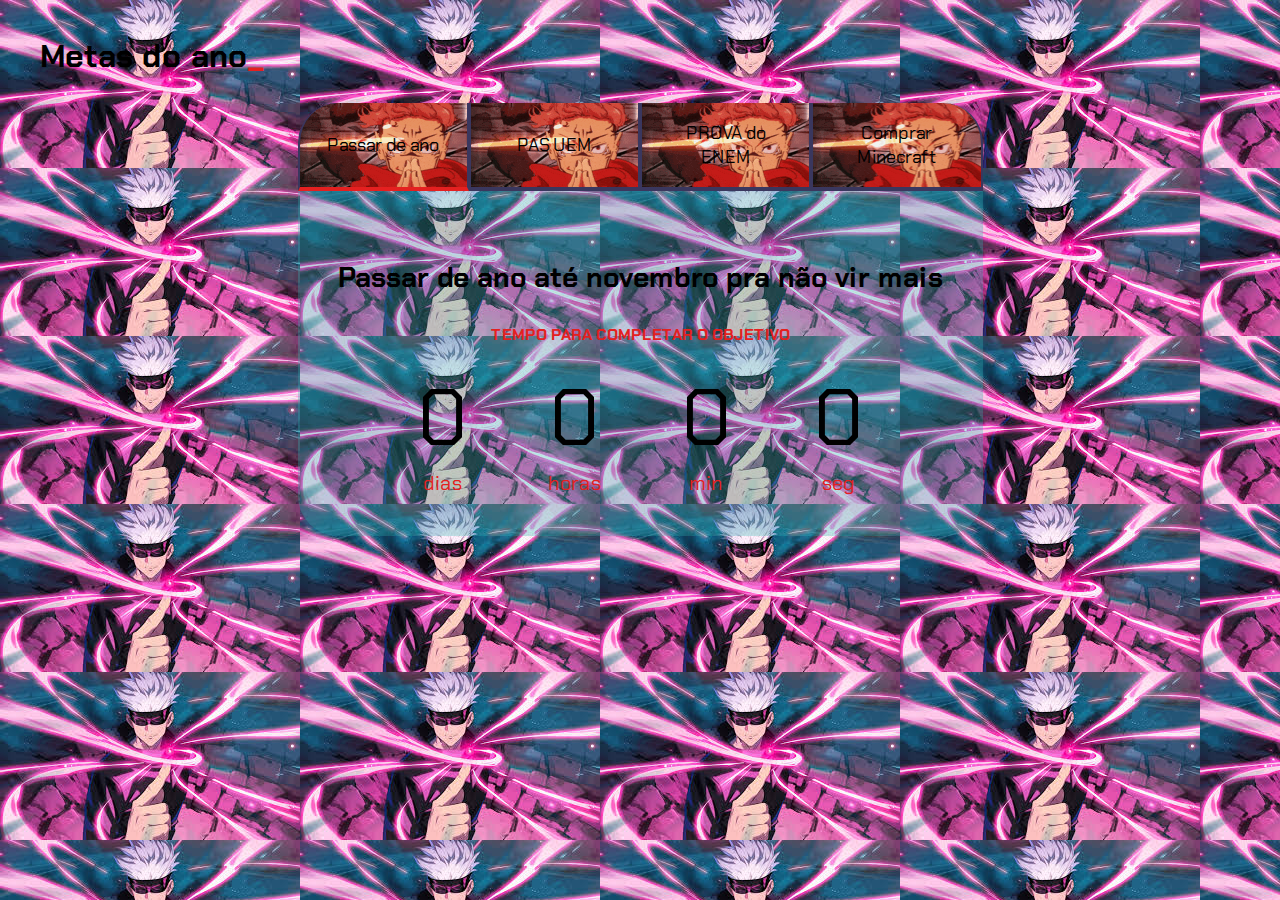
<file: index.html>
<!DOCTYPE html>
<html lang="pt-br">

<head>
    <meta charset="UTF-8">
    <meta name="viewport" content="width=device-width, initial-scale=1.0">
    <title>Meus objetivos do ano</title>
    <link rel="stylesheet" href="style.css">
</head>

<body>
    <section class="conteudo-principal">
        <h2 class="titulo-principal">Metas do ano<span>_</span></h2>
        <div class="conteudo">
            <div class="botoes">
                <button class="botao ativo">Passar de ano</button>
                <button class="botao">PAS UEM</button>
                <button class="botao">PROVA do ENEM</button>
                <button class="botao">Comprar Minecraft</button>
            </div>
            <div class="abas-textos">
                <div class="aba-conteudo ativo">
                    <h3 class="aba-conteudo-titulo-principal">Passar de ano até novembro pra não vir mais</h3>
                    <h4 class="aba-conteudo-titulo-secundario">Tempo para completar o objetivo</h4>
                    <div class="contador">
                        <div class="contador-digito">
                            <p class="contador-digito-numero" id="dias0"></p>
                            <p class="contador-digito-texto">dias</p>
                        </div>
                        <div class="contador-digito">
                            <p class="contador-digito-numero" id="horas0"></p>
                            <p class="contador-digito-texto">horas</p>
                        </div>
                        <div class="contador-digito">
                            <p class="contador-digito-numero" id="min0"></p>
                            <p class="contador-digito-texto">min</p>
                        </div>
                        <div class="contador-digito">
                            <p class="contador-digito-numero" id="seg0"></p>
                            <p class="contador-digito-texto">seg</p>
                        </div>
                    </div>
                </div>
                <div class="aba-conteudo">
                    <h3 class="aba-conteudo-titulo-principal">Seguir uma meta de estudos para fazer o PAS UEM</h3>
                    <h4 class="aba-conteudo-titulo-secundario">Tempo para completar o objetivo</h4>
                    <div class="contador">
                        <div class="contador-digito">
                            <p class="contador-digito-numero" id="dias1"></p>
                            <p class="contador-digito-texto">dias</p>
                        </div>
                        <div class="contador-digito">
                            <p class="contador-digito-numero" id="horas1"></p>
                            <p class="contador-digito-texto">horas</p>
                        </div>
                        <div class="contador-digito">
                            <p class="contador-digito-numero" id="min1"></p>
                            <p class="contador-digito-texto">min</p>
                        </div>
                        <div class="contador-digito">
                            <p class="contador-digito-numero" id="seg1"></p>
                            <p class="contador-digito-texto">seg</p>
                        </div>
                    </div>
                </div>
                <div class="aba-conteudo">
                    <h3 class="aba-conteudo-titulo-principal">Seguir uma meta de estudos paa fazer o ENEM</h3>
                    <h4 class="aba-conteudo-titulo-secundario">Tempo para completar o objetivo</h4>
                    <div class="contador">
                        <div class="contador-digito">
                            <p class="contador-digito-numero" id="dias2"></p>
                            <p class="contador-digito-texto">dias</p>
                        </div>
                        <div class="contador-digito">
                            <p class="contador-digito-numero" id="horas2"></p>
                            <p class="contador-digito-texto">horas</p>
                        </div>
                        <div class="contador-digito">
                            <p class="contador-digito-numero" id="min2"></p>
                            <p class="contador-digito-texto">min</p>
                        </div>
                        <div class="contador-digito">
                            <p class="contador-digito-numero" id="seg2"></p>
                            <p class="contador-digito-texto">seg</p>
                        </div>
                    </div>
                </div>
                <div class="aba-conteudo">
                    <h3 class="aba-conteudo-titulo-principal">Juntar inheiro e comprar Minecraft</h3>
                    <h4 class="aba-conteudo-titulo-secundario">Tempo para completar o objetivo</h4>
                    <div class="contador">
                        <div class="contador-digito">
                            <p class="contador-digito-numero" id="dias3"></p>
                            <p class="contador-digito-texto">dias</p>
                        </div>
                        <div class="contador-digito">
                            <p class="contador-digito-numero" id="horas3"></p>
                            <p class="contador-digito-texto">horas</p>
                        </div>
                        <div class="contador-digito">
                            <p class="contador-digito-numero" id="min3"></p>
                            <p class="contador-digito-texto">min</p>
                        </div>
                        <div class="contador-digito">
                            <p class="contador-digito-numero" id="seg3"></p>
                            <p class="contador-digito-texto">seg</p>
                        </div>
                    </div>
                </div>
            </div>
        </div>
    </section>
    <script src="main.js"></script>
</body>

</html>
</file>
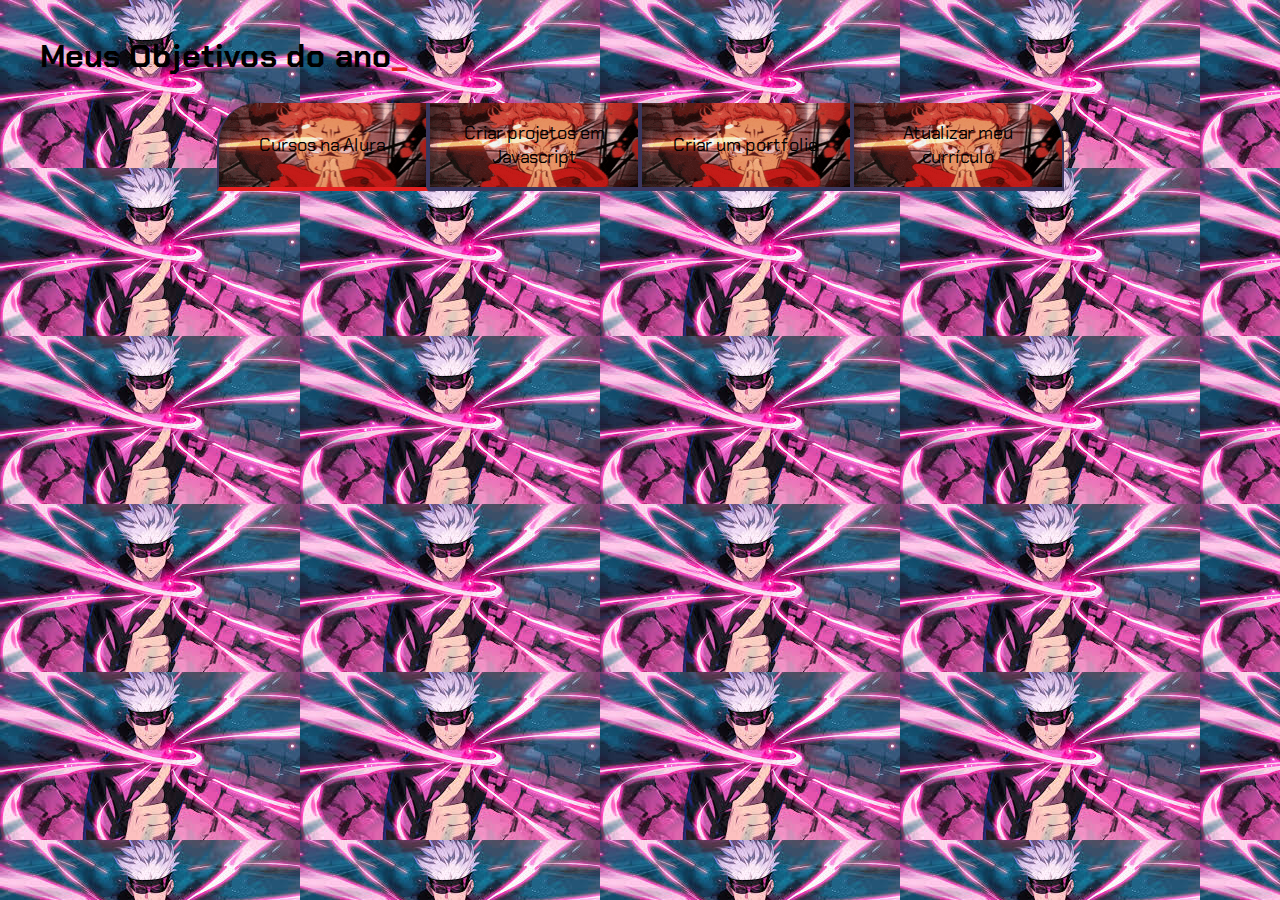
<file: indx.HTML>
<!DOCTYPE html>
<html lang="pt-br">
<head>
    <meta charset="UTF-8">
    <meta name="viewport" content="width=device-width, initial-scale=1.0">
    <title>Meus objetivos do ano</title>
    <link rel="stylesheet" href="style.css">
</head>

<body>
    <section class="conteudo-principal">
        <h2 class="titulo-principal">Meus Objetivos do ano<span>_</span></h2>
        <div class="botoes">
            <button class="botao ativo">Cursos na Alura</button>
            <button class="botao">Criar projetos em Javascript</button>
            <button class="botao">Criar um portfolio</button>
            <button class="botao">Atualizar meu currículo</button>
        </div>
    </section>
</body>
</html>
</file>
<file: style.css>
@import url('https://fonts.googleapis.com/css2?family=Chakra+Petch:wght@400;700&display=swap');

:root {
    --cor-de-fundo: #044255;
    --verde: #e42020;
    --branco: #FFFFFF;
    --botao-ativo: #3A375E;
    --botao-inativo: rgba(30, 18, 170, 0.5);
    --texto-fundo: rgba(50, 179, 179, 0.3);
}

body {
    background-image: url(download\ \(1\).jpeg);
    font-family: 'Chakra Petch', sans-serif;
}


.conteudo-principal {
    display: flex;
    flex-direction: column;
    justify-content: center;
    align-items: center;
    max-width: 1200px;
    width: 100%;
    margin: 0 auto;
}

.titulo-principal {
    text-align: left;
    width: 100%;
    font-size: 32px;
}

.titulo-principal span {
    color: var(--verde);
}


.botao {
    font-family: 'Chakra Petch', sans-serif;
    background-image: url(jujutsu-kaisen-shibuya-arc-sukuna-domain-expansion.gif);
    display: flex;
    justify-content: center;
    padding: 1em;
    font-size: 18px;
    align-items: center;
    width: 100%;
    border-bottom: 4px solid var(--botao-ativo);
    border-left: 2px solid var(--botao-ativo);
    border-right: 2px solid var(--botao-ativo);
    border-top: none;
}

.botao:first-child {
    border-radius: 40px 40px 0 0;
}

.botoes {
    display: block;
}

.botao.ativo{
    background-color: var(--botao-ativo);
    border-bottom: 4px solid var(--verde);
}

.abas-textos{
    background-color: var(--texto-fundo);
    padding: 40px;
    border-radius: 0 0 40px 40px;
}
.aba-conteudo.ativo{
    display:block;
}

.aba-conteudo{
    display: none;
}

.aba-conteudo-titulo-principal{
    font-size: 28px;
    text-align: center;
}
.aba-conteudo-titulo-secundario{
    text-align: center;
    color: var(--verde);
    text-transform: uppercase;
}

.contador{
    display:flex;
    justify-content: center;
    flex-wrap: wrap;
}
.contador-digito{
    padding: 0 16px;
    text-align: center;
    min-width: 100px;
}

.contador-digito-numero{
    font-size: 80px;
    margin: 0;

}

.contador-digito-texto{
    color: var(--verde);
    font-size: 20px;
    margin: 0;

}

@media screen and (min-width: 768px) {
    .botoes {
        display: flex;
    }

    .botao:first-child {
        border-radius: 40px 0 0 0;
    }

    .botao:last-child {
        border-radius: 0 40px 0 0;
    }
}
</file>
